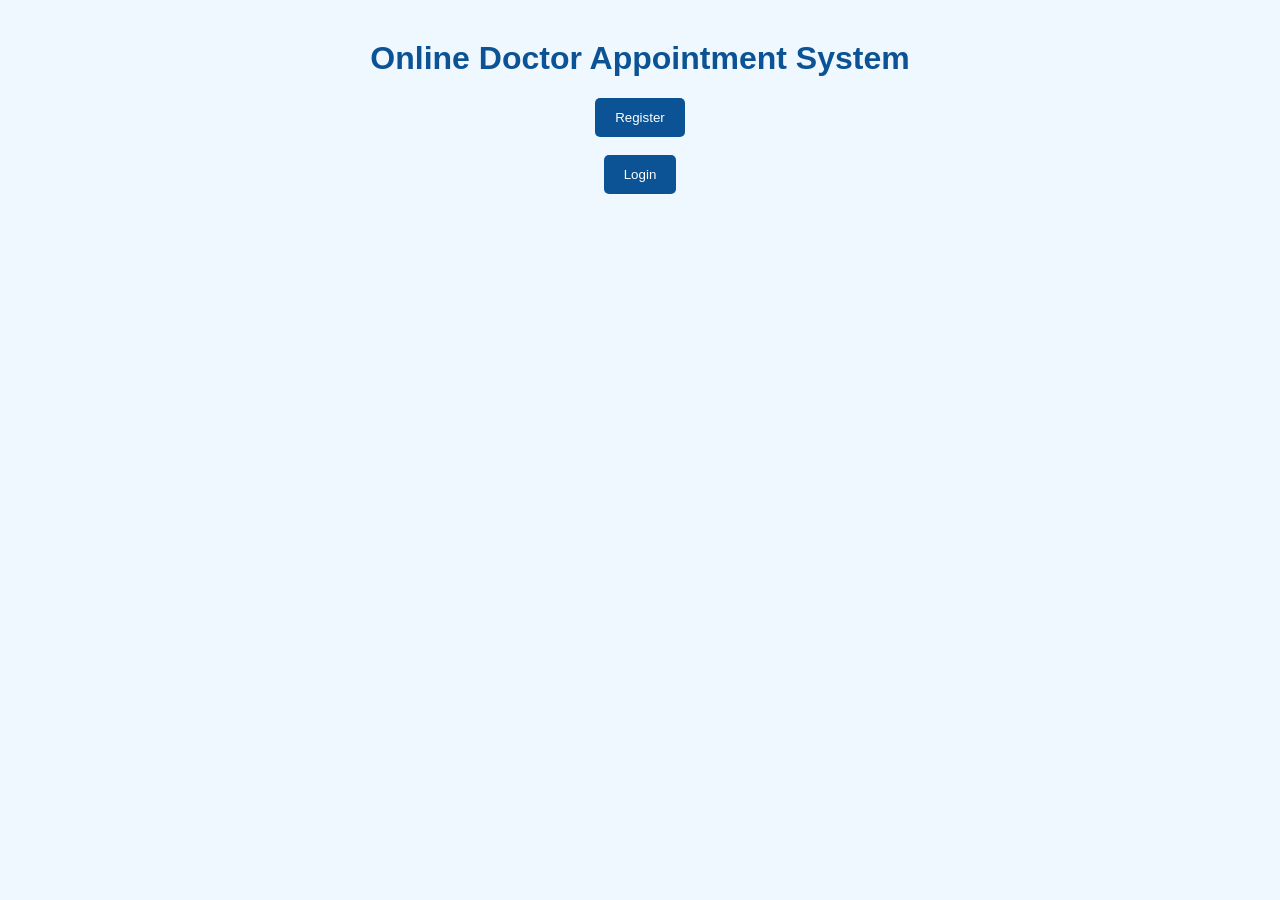
<file: index.html>
<!DOCTYPE html>
<html>
<head>
    <title>Doctor Appointment System</title>
    <link rel="stylesheet" href="style.css">
</head>

<body>

    <h1>Online Doctor Appointment System</h1>

    <a href="register.html">
        <button>Register</button>
    </a>

    <br><br>

    <a href="login.html">
        <button>Login</button>
    </a>

</body>
</html>
</file>
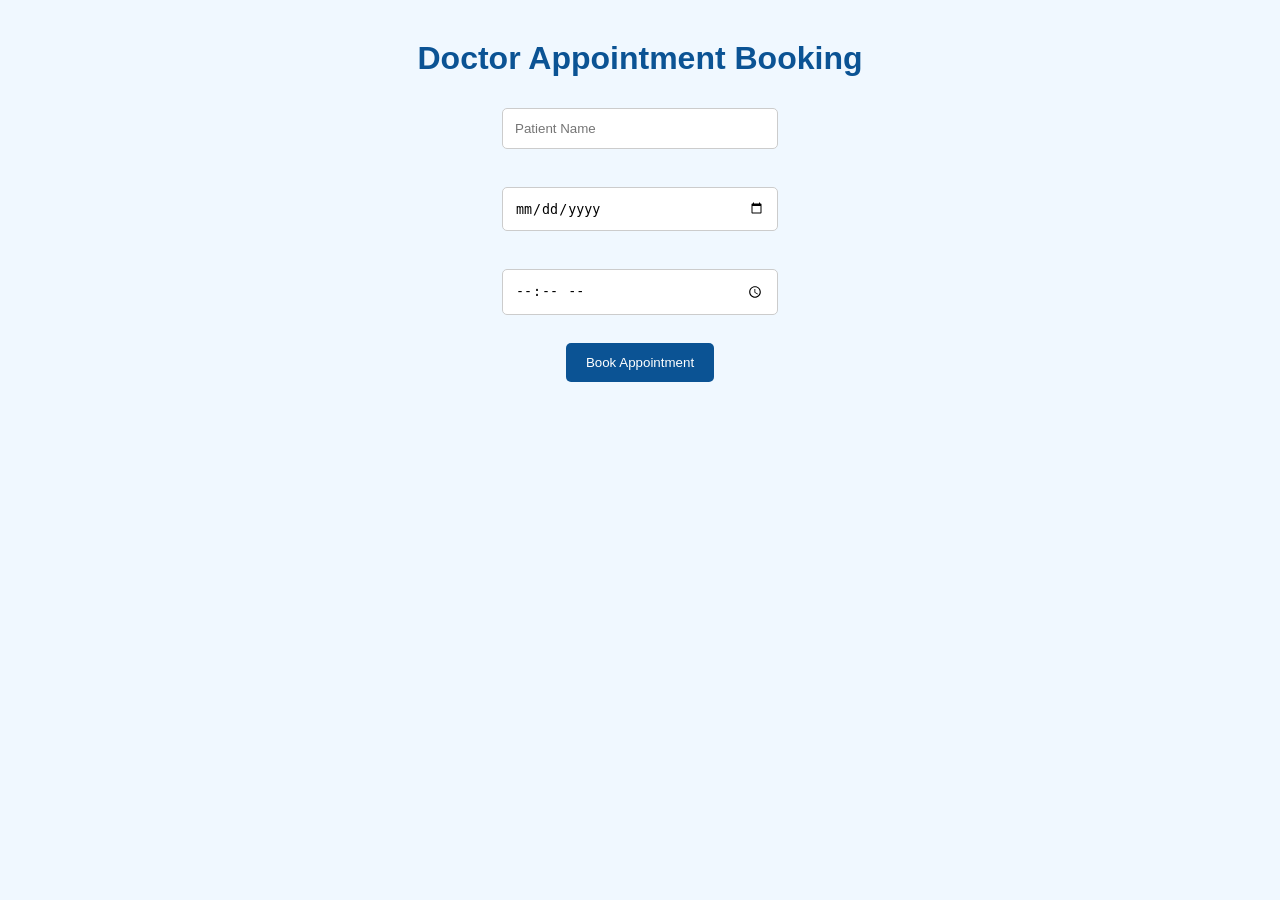
<file: app.html>
<!DOCTYPE html>
<html>

<head>
    <title>Appointment Page</title>

    <link rel="stylesheet" href="style.css">
</head>

<body>

    <h1>Doctor Appointment Booking</h1>

    <form id="appointmentForm">

        <input type="text"
               id="patientName"
               placeholder="Patient Name"
               required>

        <br><br>

        <input type="date"
               id="appointmentDate"
               required>

        <br><br>

        <input type="time"
               id="appointmentTime"
               required>

        <br><br>

        <button type="submit">
            Book Appointment
        </button>

    </form>

    <script>

        const form =
            document.getElementById("appointmentForm");

        form.addEventListener("submit", function(event) {

            event.preventDefault();

            const patient =
                document.getElementById("patientName").value;

            const date =
                document.getElementById("appointmentDate").value;

            const time =
                document.getElementById("appointmentTime").value;

            localStorage.setItem("patient", patient);
            localStorage.setItem("date", date);
            localStorage.setItem("time", time);

            alert("Appointment Booked Successfully!");

        });

    </script>

</body>

</html>
</file>
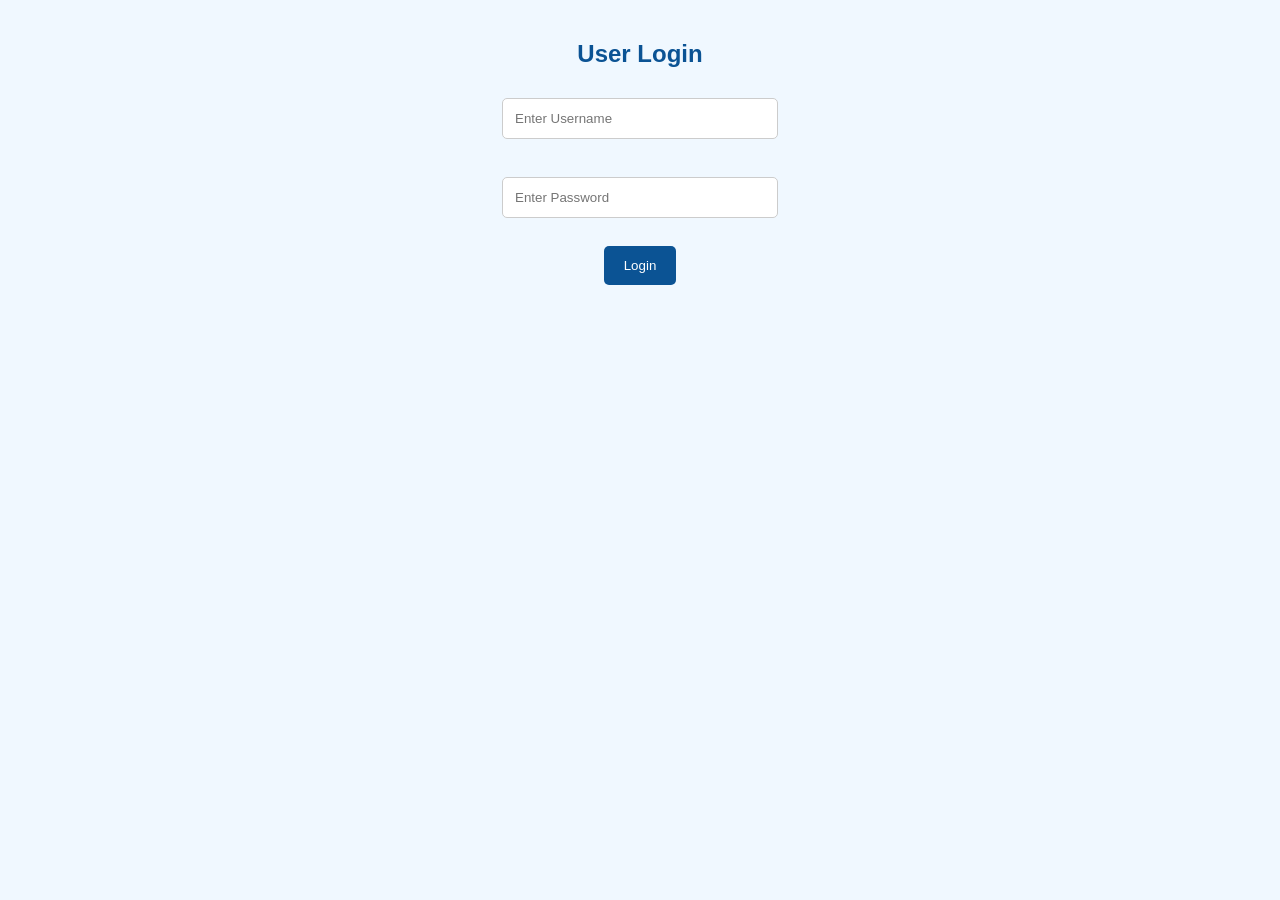
<file: login.html>
<!DOCTYPE html>
<html>
<head>
    <title>Login</title>

    <link rel="stylesheet" href="style.css">
</head>

<body>

    <h2>User Login</h2>

    <form id="loginForm">

        <input type="text"
               id="loginUsername"
               placeholder="Enter Username"
               required>

        <br><br>

        <input type="password"
               id="loginPassword"
               placeholder="Enter Password"
               required>

        <br><br>

        <button type="submit">Login</button>

    </form>

    <script>

        document.getElementById("loginForm")
        .addEventListener("submit", function(e) {

            e.preventDefault();

            let storedUsername =
                localStorage.getItem("username");

            let storedPassword =
                localStorage.getItem("password");

            let loginUsername =
                document.getElementById("loginUsername").value;

            let loginPassword =
                document.getElementById("loginPassword").value;

            if (loginUsername === storedUsername &&
                loginPassword === storedPassword) {

                alert("Login Successful!");

                window.location.href = "app.html";

            } else {

                alert("Invalid Username or Password");
            }
        });

    </script>

</body>
</html>
</file>
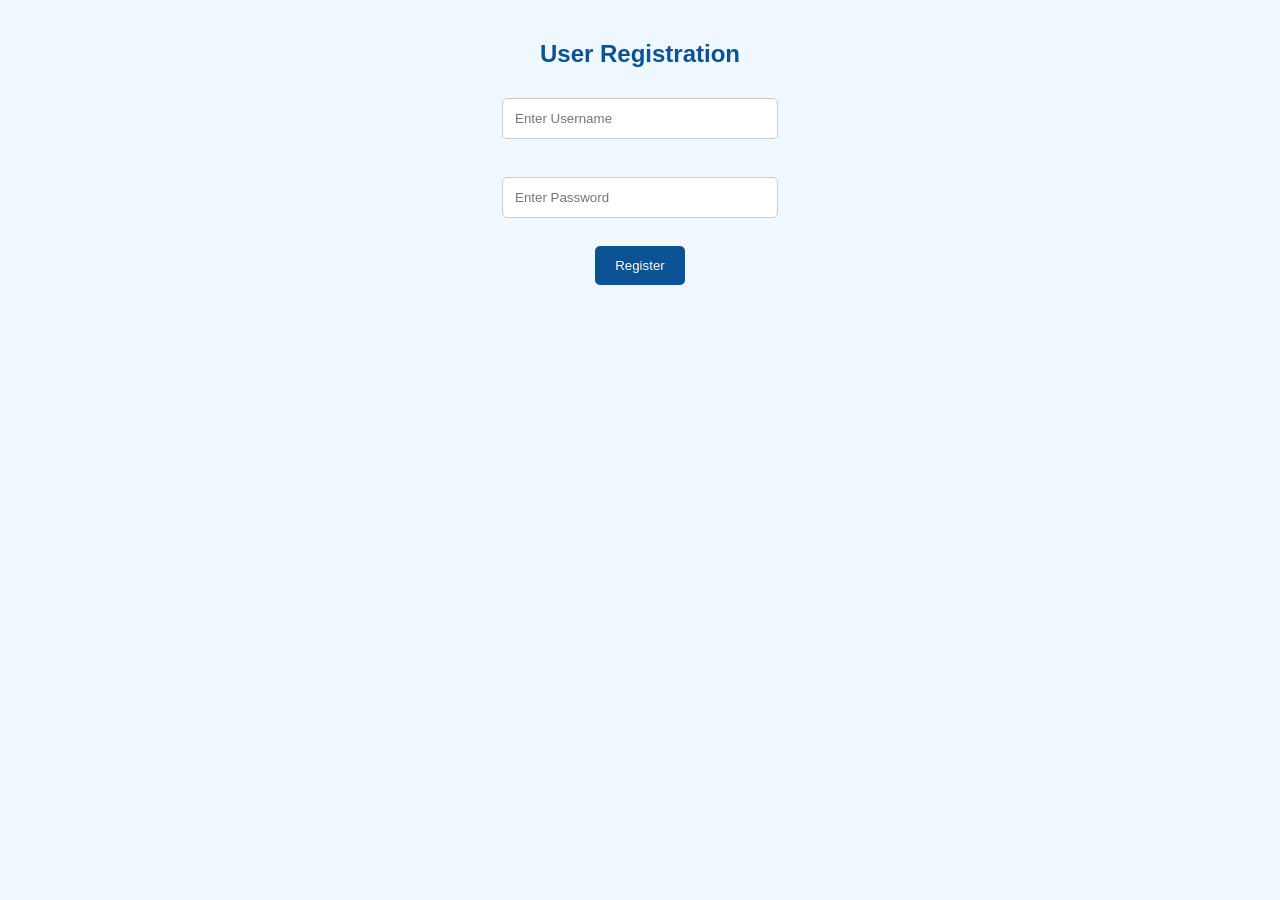
<file: register.html>
<!DOCTYPE html>
<html>
<head>
    <title>Register</title>

    <link rel="stylesheet" href="style.css">
</head>

<body>

    <h2>User Registration</h2>

    <form id="registerForm">

        <input type="text"
               id="username"
               placeholder="Enter Username"
               required>

        <br><br>

        <input type="password"
               id="password"
               placeholder="Enter Password"
               required>

        <br><br>

        <button type="submit">Register</button>

    </form>

    <script>

        document.getElementById("registerForm")
        .addEventListener("submit", function(e) {

            e.preventDefault();

            let username =
                document.getElementById("username").value;

            let password =
                document.getElementById("password").value;

            localStorage.setItem("username", username);
            localStorage.setItem("password", password);

            alert("Registration Successful!");

            window.location.href = "login.html";
        });

    </script>

</body>
</html>
</file>
<file: style.css>
body {
    font-family: Arial, sans-serif;
    background-color: #f0f8ff;
    text-align: center;
    margin: 0;
    padding: 0;
}

h1, h2 {
    color: #0b5394;
    margin-top: 40px;
}

input {
    width: 250px;
    padding: 12px;
    margin: 10px;
    border: 1px solid #ccc;
    border-radius: 5px;
}

button {
    padding: 12px 20px;
    background-color: #0b5394;
    color: white;
    border: none;
    border-radius: 5px;
    cursor: pointer;
}

button:hover {
    background-color: #073763;
}

.card {
    background: white;
    width: 300px;
    margin: 20px auto;
    padding: 20px;
    border-radius: 10px;
    box-shadow: 0px 0px 10px lightgray;
}
</file>
